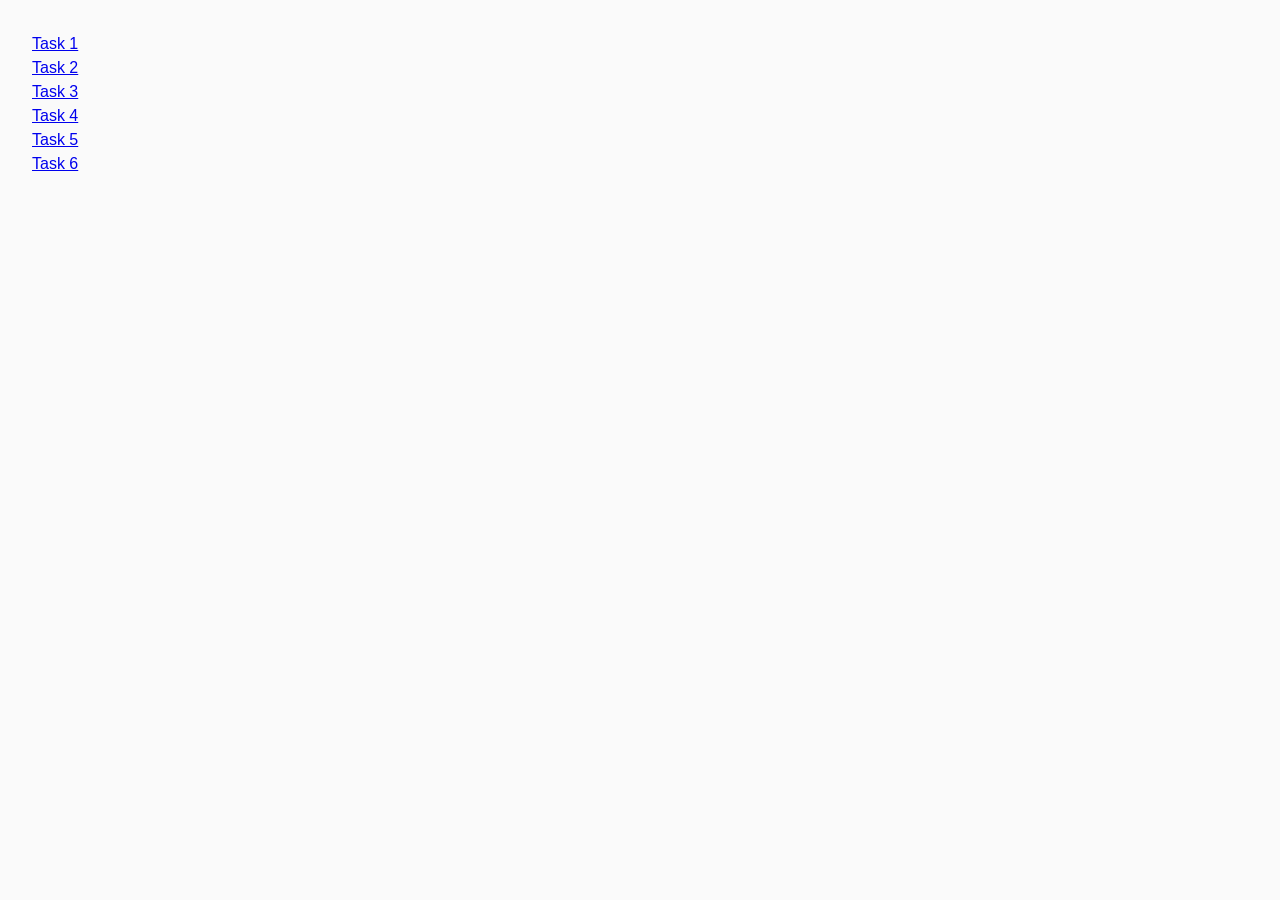
<file: index.html>
<!DOCTYPE html>
<html lang="en">
  <head>
    <meta charset="UTF-8" />
    <meta http-equiv="X-UA-Compatible" content="IE=edge" />
    <meta name="viewport" content="width=device-width, initial-scale=1.0" />
    <title>Homework 7</title>
    <link rel="stylesheet" href="./css/common.css" />
  </head>
  <body>
    <ul>
      <li><a href="./task-1.html">Task 1</a></li>
      <li><a href="./task-2.html">Task 2</a></li>
      <li><a href="./task-3.html">Task 3</a></li>
      <li><a href="./task-4.html">Task 4</a></li>
      <li><a href="./task-5.html">Task 5</a></li>
      <li><a href="./task-6.html">Task 6</a></li>
    </ul>
  </body>
</html>
</file>
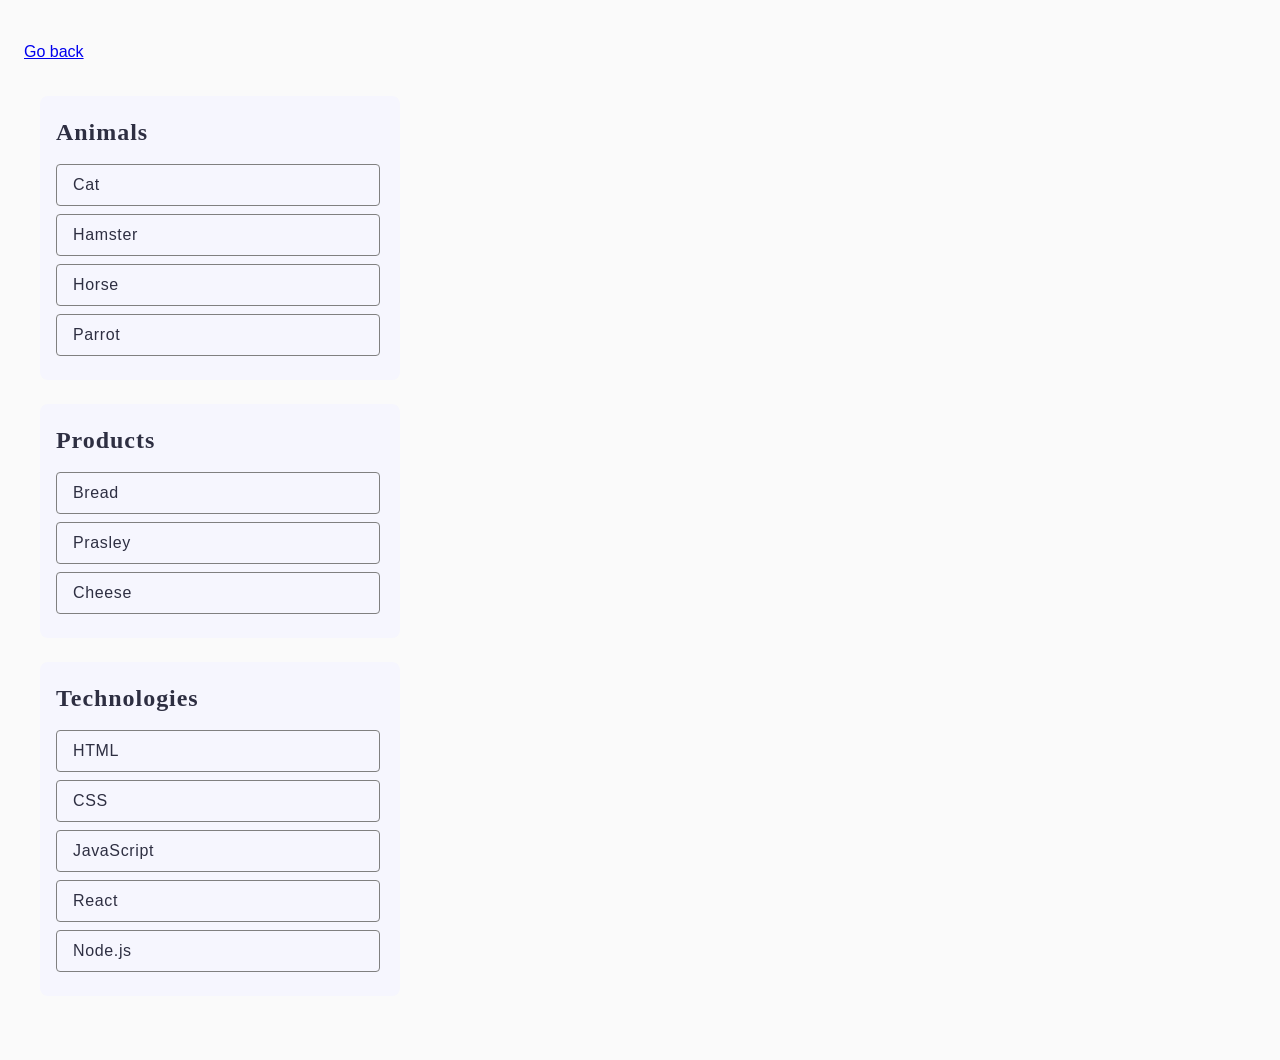
<file: task-1.html>
<!DOCTYPE html>
<html lang="en">

<head>
  <meta charset="UTF-8" />
  <meta http-equiv="X-UA-Compatible" content="IE=edge" />
  <meta name="viewport" content="width=device-width, initial-scale=1.0" />
  <title>Task 1</title>
  <link rel="stylesheet" href="./css/common.css" />
  <link rel="stylesheet" href="./css/task-1.css" />
</head>

<body class="container">
  <p><a href="./index.html">Go back</a></p>

  <ul id="categories">
    <li class="item">
      <h2 class="title">Animals</h2>

      <ul>
        <li class="list-item">Cat</li>
        <li class="list-item">Hamster</li>
        <li class="list-item">Horse</li>
        <li class="list-item">Parrot</li>
      </ul>
    </li>
    <li class="item">
      <h2 class="title">Products</h2>

      <ul>
        <li class="list-item">Bread</li>
        <li class="list-item">Prasley</li>
        <li class="list-item">Cheese</li>
      </ul>
    </li>
    <li class="item">
      <h2 class="title">Technologies</h2>

      <ul>
        <li class="list-item">HTML</li>
        <li class="list-item">CSS</li>
        <li class="list-item">JavaScript</li>
        <li class="list-item">React</li>
        <li class="list-item">Node.js</li>
      </ul>
    </li>
  </ul>

  <script src="./js/task-1.js" type="module"></script>
</body>

</html>
</file>
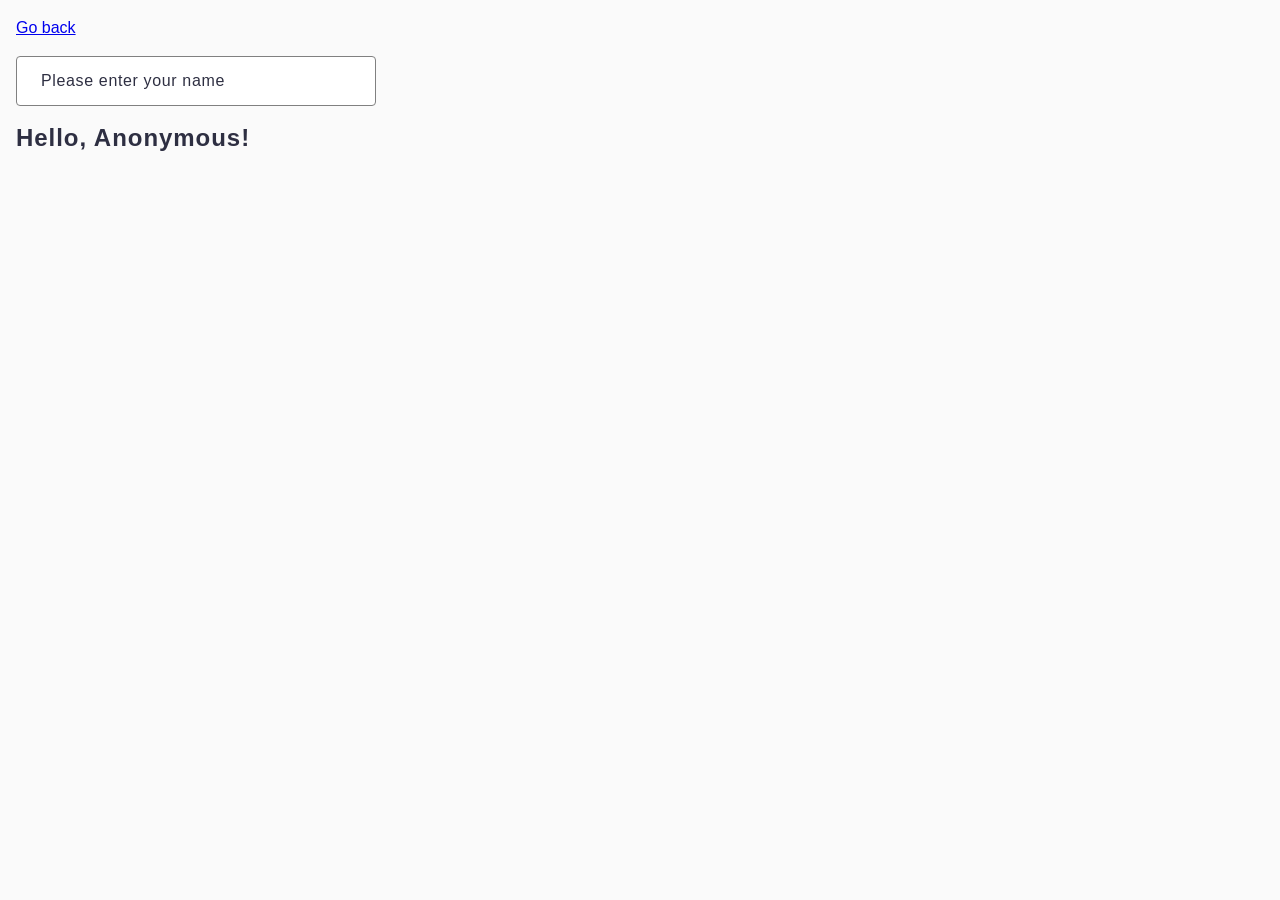
<file: task-3.html>
<!DOCTYPE html>
<html lang="en">

<head>
  <meta charset="UTF-8" />
  <meta http-equiv="X-UA-Compatible" content="IE=edge" />
  <meta name="viewport" content="width=device-width, initial-scale=1.0" />
  <title>Task 3</title>
  <link rel="stylesheet" href="./css/common.css" />
  <link rel="stylesheet" href="./css/task-3.css" />
</head>

<body>
  <p><a href="./index.html">Go back</a></p>

  <input class="form" type="text" id="name-input" placeholder="Please enter your name" />
  <h1>Hello, <span id="name-output">Anonymous</span>!</h1>

  <script src="./js/task-3.js" type="module"></script>
</body>

</html>
</file>
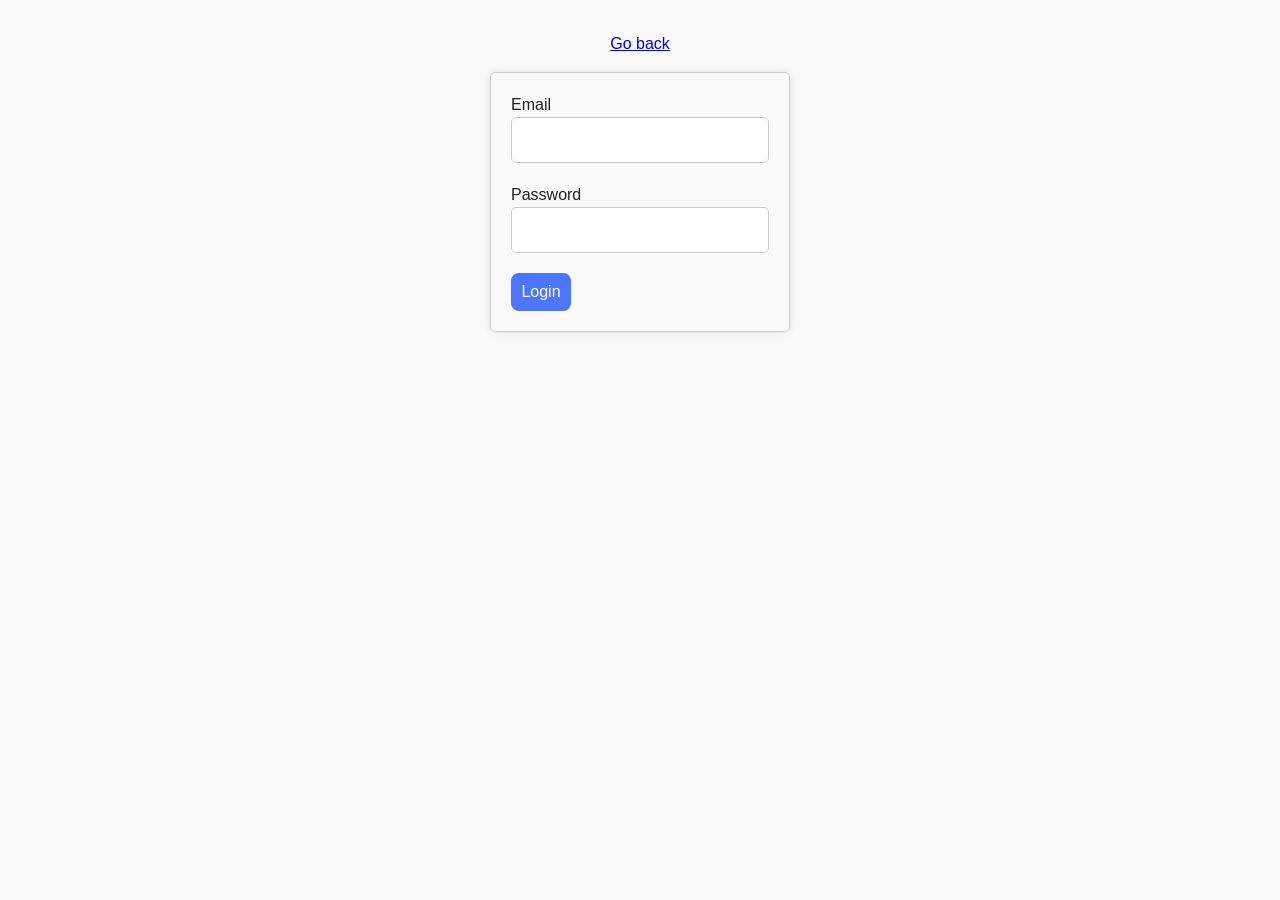
<file: task-4.html>
<!DOCTYPE html>
<html lang="en">

<head>
  <meta charset="UTF-8" />
  <meta http-equiv="X-UA-Compatible" content="IE=edge" />
  <meta name="viewport" content="width=device-width, initial-scale=1.0" />
  <title>Task 4</title>
  <link rel="stylesheet" href="./css/common.css" />
  <link rel="stylesheet" href="./css/task-4.css" />
</head>

<body class="form-container">
  <p><a href="./index.html">Go back</a></p>

  <form class="login-form">
    <label>
      Email
      <input type="email" name="email" />
    </label>
    <label>
      Password
      <input type="password" name="password" />
    </label>
    <button type="submit">Login</button>
  </form>

  <script src="./js/task-4.js" type="module"></script>
</body>

</html>
</file>
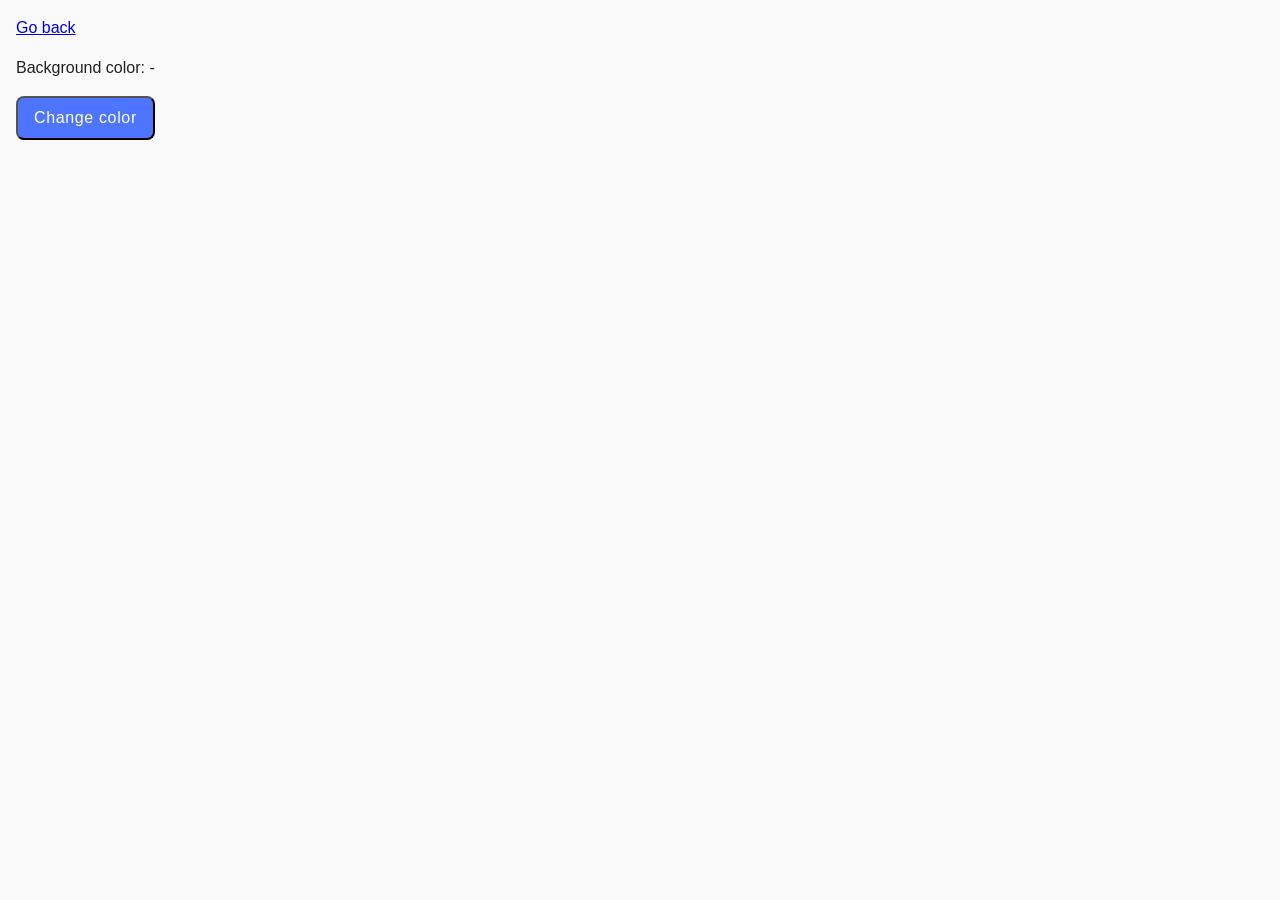
<file: task-5.html>
<!DOCTYPE html>
<html lang="en">

<head>
  <meta charset="UTF-8" />
  <meta http-equiv="X-UA-Compatible" content="IE=edge" />
  <meta name="viewport" content="width=device-width, initial-scale=1.0" />
  <title>Task 5</title>
  <link rel="stylesheet" href="./css/common.css" />
  <link rel="stylesheet" href="./css/task-5.css" />
</head>

<body>
  <p><a href="./index.html">Go back</a></p>

  <div class="widget">
    <p>Background color: <span class="color">-</span></p>
    <button type="button" class="change-color">Change color</button>
  </div>

  <script src="./js/task-5.js" type="module"></script>
</body>

</html>
</file>
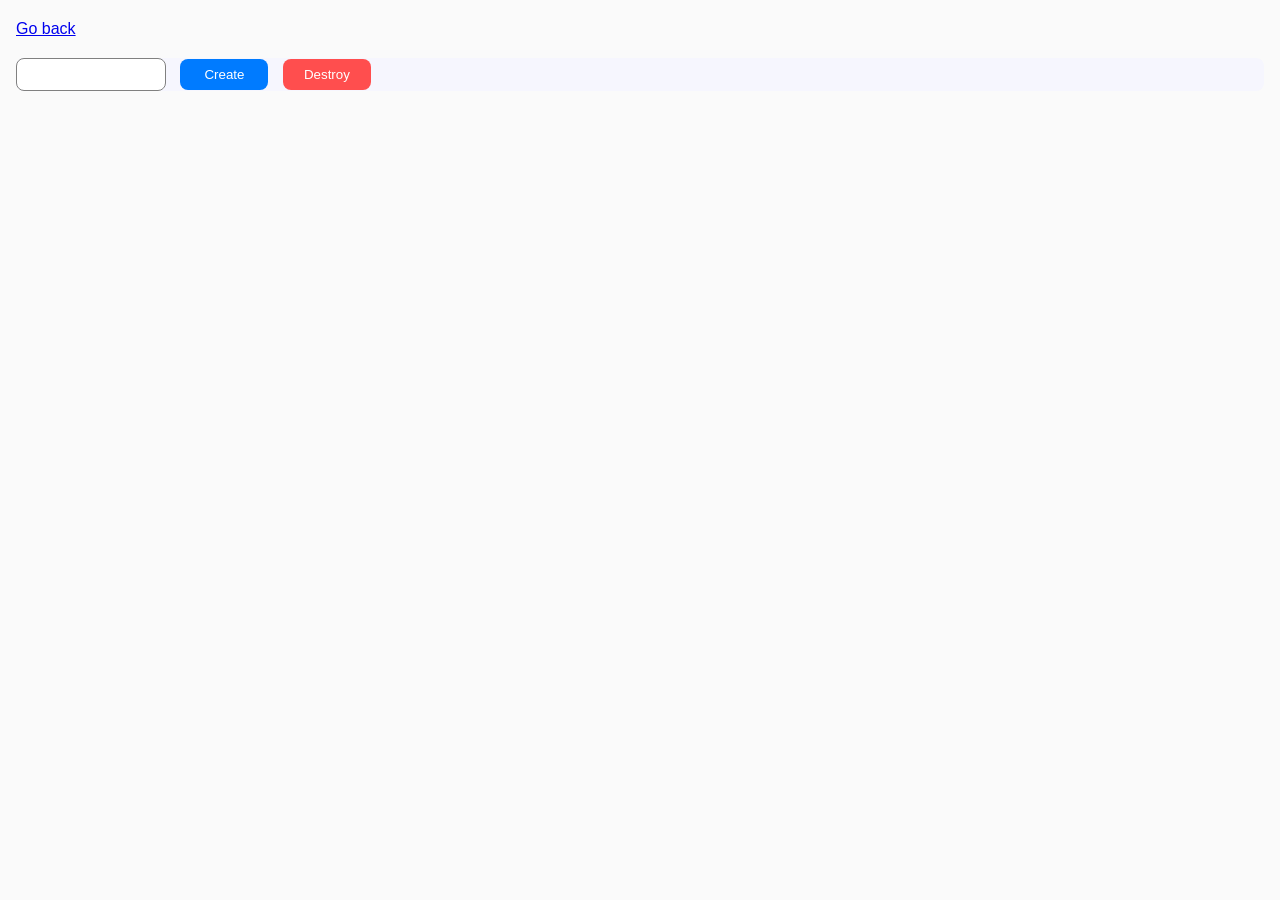
<file: task-6.html>
<!DOCTYPE html>
<html lang="en">

<head>
  <meta charset="UTF-8" />
  <meta http-equiv="X-UA-Compatible" content="IE=edge" />
  <meta name="viewport" content="width=device-width, initial-scale=1.0" />
  <title>Task 6</title>
  <link rel="stylesheet" href="./css/common.css" />
  <link rel="stylesheet" href="./css/task-6.css" />
</head>

<body>
  <p><a href="./index.html">Go back</a></p>

  <div id="controls">
    <input type="number" min="1" max="100" step="1" />
    <button class="create-button" type="button" data-create>Create</button>
    <button class="destroy-button" type="button" data-destroy>Destroy</button>
  </div>

  <div id="boxes"></div>

  <script src="./js/task-6.js" type="module"></script>
</body>

</html>
</file>
<file: css/common.css>
* {
  box-sizing: border-box;
}

body {
  margin: 16px;
  font-family: -apple-system, BlinkMacSystemFont, "Segoe UI", Roboto, Oxygen,
    Ubuntu, Cantarell, "Open Sans", "Helvetica Neue", sans-serif;
  -webkit-font-smoothing: antialiased;
  -moz-osx-font-smoothing: grayscale;
  background-color: #fafafa;
  color: #212121;
  line-height: 1.5;
}
li {
  list-style-type: none;
  padding: 0;
  margin: 0;
}
ul {
  margin: 0;
  padding: 16px;
}
</file>
<file: css/task-1.css>
.list-item {
  border-radius: 4px;
  border: 1px solid #808080;
  margin-bottom: 8px;
  padding-left: 16px;
  padding-bottom: 8px;
  padding-top: 8px;
  width: 324px;
  color: #2e2f42;
  font-size: 16px;
  font-weight: 400;
  line-height: 1.5;
  letter-spacing: 0.64px;
}
.container {
  padding: 24px;
  width: 440px;
  margin: 0;
}
.title {
  color: #2e2f42;
  font-family: Montserrat;
  font-size: 24px;
  font-style: normal;
  font-weight: 600;
  line-height: 32px; /* 133.333% */
  letter-spacing: 0.96px;
  margin-left: 16px;
  margin-bottom: 0;
}
.item {
  border-radius: 8px;
  background: #f6f6fe;
  display: flex;
  flex-direction: column;
  align-items: flex-start;
  margin-bottom: 24px;
}
</file>
<file: css/task-3.css>
.form {
  width: 360px;
  height: 40px;
  flex-shrink: 0;
  padding: 24px;
  border-radius: 4px;
  border: 1px solid #808080;
}
.form::placeholder {
  color: #2e2f42;
  font-size: 16px;
  font-weight: 400;
  line-height: 24px;
  letter-spacing: 0.64px;
}
h1 {
  color: #2e2f42;
  font-size: 24px;
  font-weight: 600;
  line-height: 32px;
  letter-spacing: 0.96px;
}
</file>
<file: css/task-4.css>
.form-container {
  display: flex;
  flex-direction: column;
  align-items: center;
}

.login-form {
  display: flex;
  flex-direction: column;
  width: 300px;
  border: 1px solid #ccc;
  padding: 20px;
  border-radius: 5px;
  box-shadow: 0px 0px 10px rgba(0, 0, 0, 0.1);
}

.login-form label {
  display: block;
  font-size: 16px;
  text-align: left;
  width: 100%;
}

.login-form input[type="email"],
.login-form input[type="password"] {
  display: block;
  width: 100%;
  padding: 10px;
  margin-bottom: 20px;
  border: 1px solid #ccc;
  border-radius: 5px;
  font-size: 16px;
  line-height: 1.5;
  box-sizing: border-box;
}
.login-form input[type="email"]:hover,
.login-form input[type="password"]:hover {
  border-radius: 4px;
  border: 1px solid #000;
}

.login-form input[type="email"]:active,
.login-form input[type="password"]:active {
  border-radius: 4px;
  border: 1px solid #808080;
}
.login-form button[type="submit"] {
  width: 60px;
  padding: 10px;
  color: #fff;
  border: none;
  border-radius: 8px;
  font-size: 16px;
  cursor: pointer;
  align-items: left;
  background-color: #4e75ff;
}
.login-form button[type="submit"]:hover {
  background-color: #6c8cff;
}
</file>
<file: css/task-5.css>
.change-color {
  display: flex;
  padding: 8px 16px;
  justify-content: center;
  align-items: center;
  gap: 10px;
  border-radius: 8px;
  background: #4e75ff;
  color: #fff;
  font-size: 16px;
  font-weight: 500;
  line-height: 24px; /* 150% */
  letter-spacing: 0.64px;
}
.change-color:hover {
  background: #6c8cff;
}
</file>
<file: css/task-6.css>
body {
  font-family: Arial, sans-serif;
  line-height: 1.6;
}

#controls {
  margin-bottom: 20px;
  border-radius: 8px;
  background: #f6f6fe;
}

#controls input {
  padding: 8px 72px;
  flex-direction: column;
  justify-content: center;
  align-items: center;
  gap: 10px;
  border-radius: 8px;
  border: 1px solid #808080;
  text-align: center;
  padding: 8px;
  width: 150px;
}

#boxes {
  display: flex;
  flex-wrap: wrap;
  gap: 16px;
  border-radius: 8px;
  background: #f6f6fe;
}

.box {
  width: 50px;
  height: 50px;
  background-color: #444;
}
.create-button {
  background-color: #007bff;
  color: white;
  padding: 8px 10px;
  border: none;
  border-radius: 5px;
  cursor: pointer;
  margin-left: 10px;
  width: 88px;
  border-radius: 8px;
}
.create-button:hover {
  background: #6c8cff;
}

.destroy-button {
  background-color: #ff4e4e;
  color: white;
  padding: 8px 10px;
  border: none;
  border-radius: 5px;
  cursor: pointer;
  margin-left: 10px;
  width: 88px;
  border-radius: 8px;
}
.destroy-button:hover {
  background: #ff7070;
}
</file>
